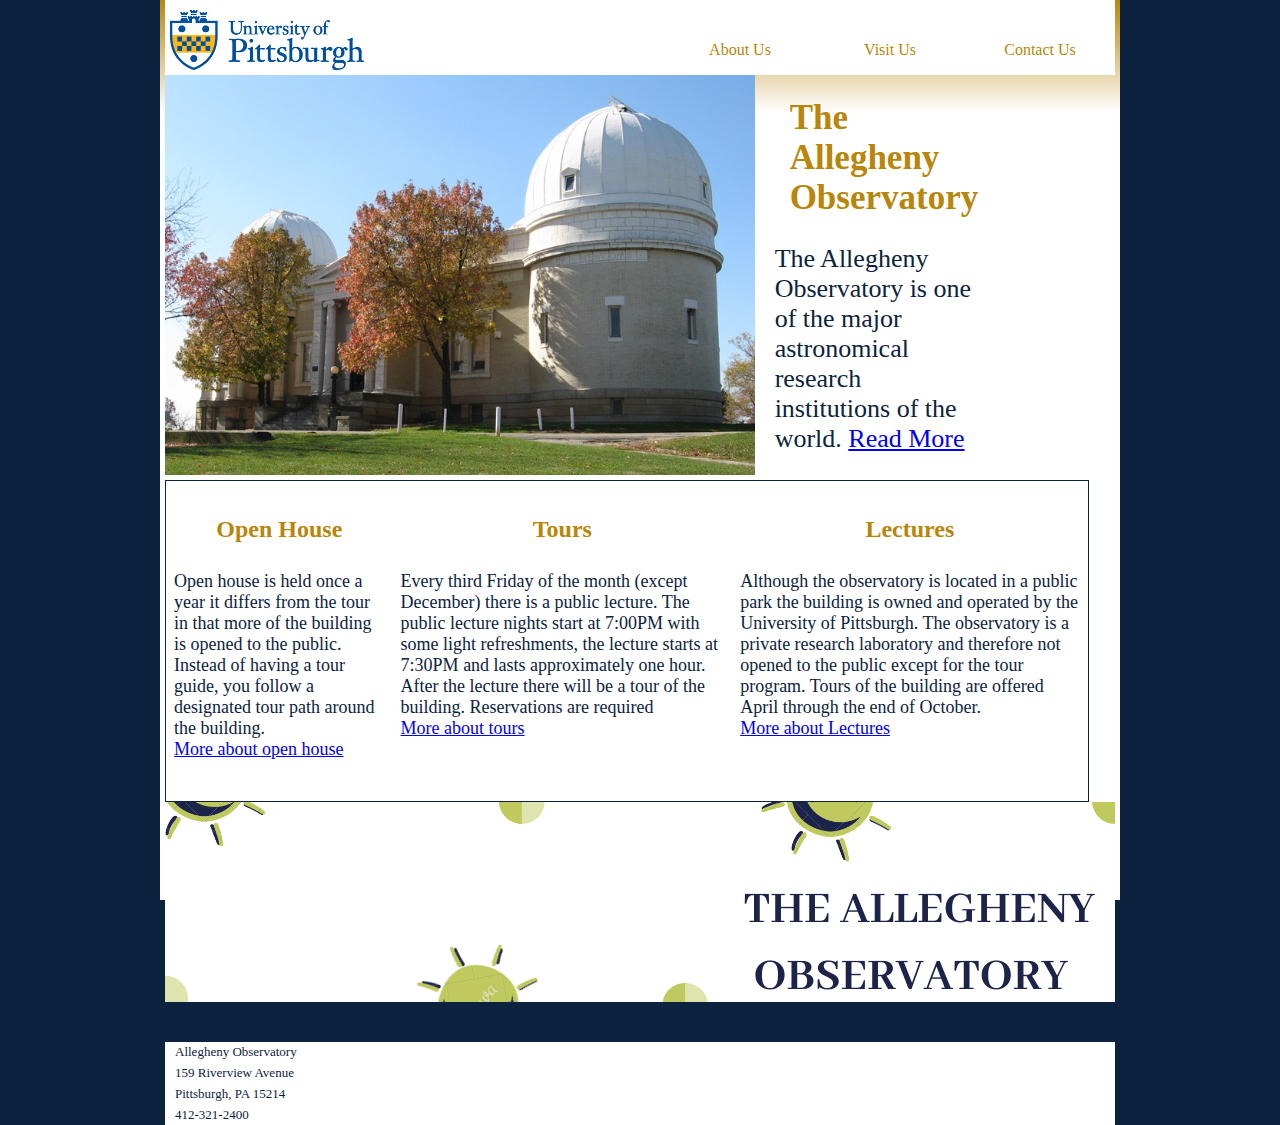
<file: Portfolio/CS0134-Final/index.html>
<html>
    <head>
    
        <link rel="stylesheet" href="style.css"/>
        <meta content="width=device-width, initial-scale=1" name="viewport" />
        <title> Home</title>
        
              <!-- My updated style sheet wouldn't upload to the server, so I had to put the style here. -->
        <style>
         @media screen and (max-width: 930px){
                   .navbar ul {
        display: flex;
        flex-direction: row;
        justify-content: center;
        float:none;
                }}
        </style>
        </head>
 
        <body>
        
         <nav class= "navbar">
        <img src="pitt.png">
          <ul>
                <!-- <li><a href="index.html">Home</a></li>  -->
                <li><a href="about.html">About Us</a></li>
                <li> <a href="visit.html">Visit Us</a>
                <ul>
                        
                    <li><a href="tours.html">Tours</a></li>
                    <li><a href="lectures.html">Lectures</a></li>
                    
                        </ul>
               

                <li class="end-of-menu">
                    <a href="contact.html">Contact Us</a>
                   
                </li>
            </ul>
    
    </nav>
   
            
            <div class="index-top">
                
                <img src="observatory.jpg" alt="Picture of Allegheny Observatory">
        
                <div class="index-info">
                    <h1> The Allegheny Observatory</h1>
    
                    <p> The Allegheny Observatory is one of the major astronomical research institutions of the world. <a href= "about.html"> Read More</a></p>
                </div>
            </div>
        
        
 
        <div class= "index-container">
            
            
            <div class="open-house">
                
                <h2>Open House</h2>
                
                <p> Open house is held once a year it differs from the tour in that more of the building is opened to the public.  Instead of having a tour guide, you follow a designated tour path around the building. <br><a href= "openhouse.html"> More about open house</a> </p>
            </div>
        
            
            <div class="tours">
                
                <h2>Tours</h2>
                
                <p> Every third Friday of the month (except December) there is a public lecture.  The public lecture nights start at 7:00PM with some light refreshments, the lecture starts at 7:30PM and lasts approximately one hour.  After the lecture there will be a tour of the building.  Reservations are required <br><a href= "tours.html"> More about tours</a></p>
            </div>
        
            
            <div class="lectures">
                
                <h2>Lectures</h2>
                
                <p> Although the observatory is located in a public park the building is owned and operated by the University of Pittsburgh.  The observatory is a private research laboratory and therefore not opened to the public except for the tour program. Tours of the building are offered April through the end of October. <br><a href= "lectures.html"> More about Lectures</a></p>
            </div>
        
        </div>
            
        <img class="bottom" src="retrospective.png" alt="Allegheny Observatory banner">
        
        
        <footer>
            <p>
            Allegheny Observatory<br>
            159 Riverview Avenue <br>
            Pittsburgh, PA 15214<br>
            412-321-2400
            </p>
        </footer>
    
    </body>


</html>
</file>
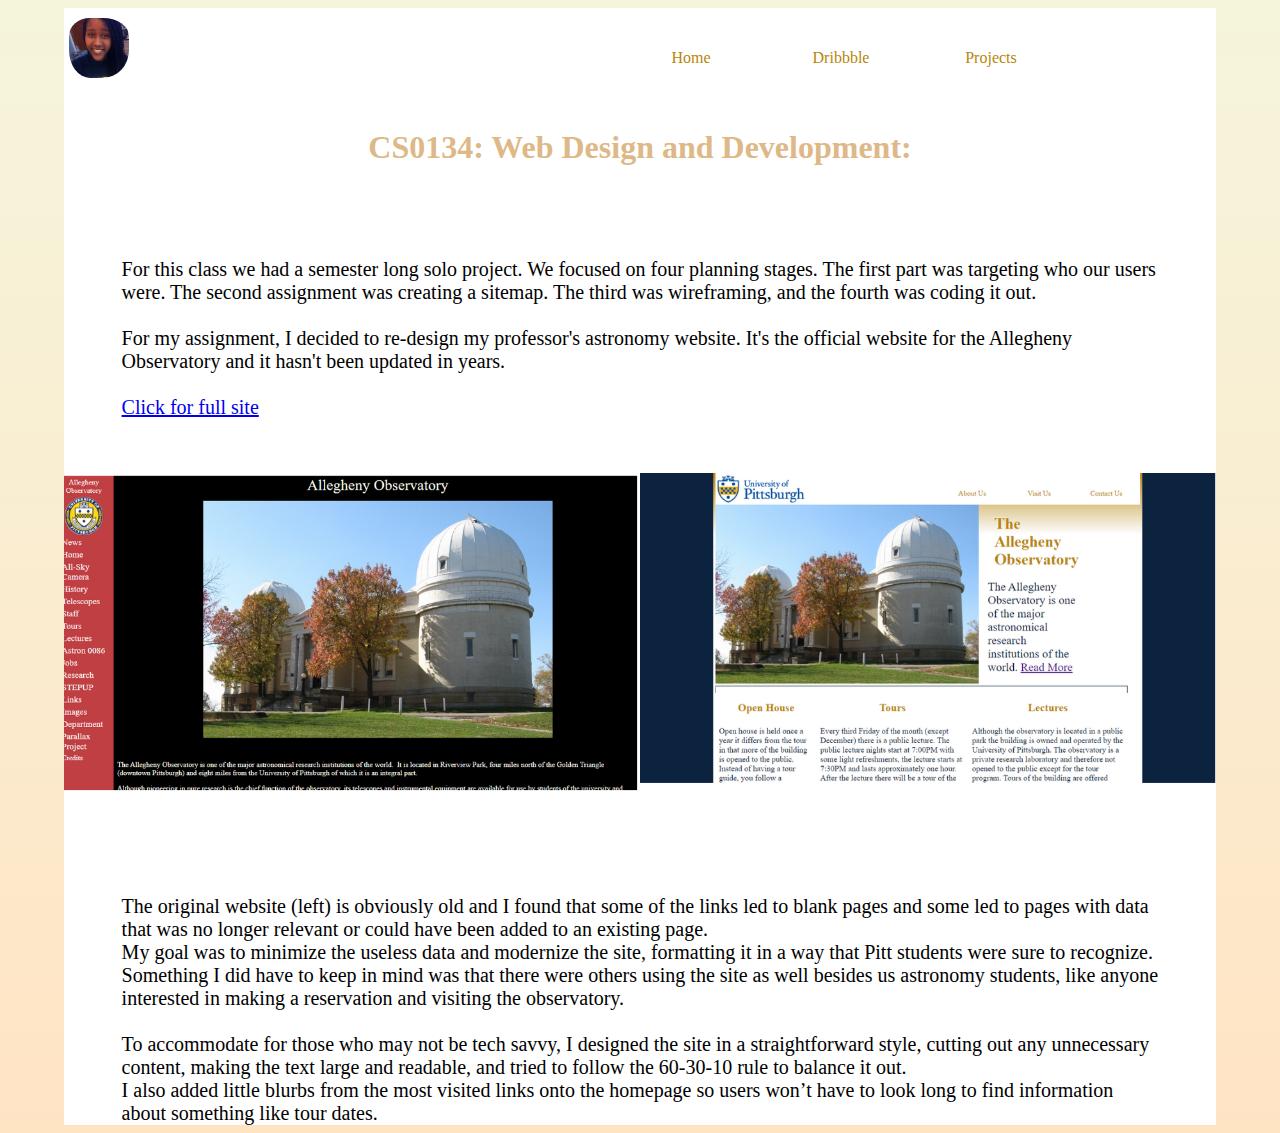
<file: Portfolio/cs0134.html>
<html>

<head>
    <meta charset="UTF-8">
    <title>Jourden's Portfolio</title>
    <meta name="viewport" content="width=device-width, initial-scale=1.0">
    <link rel="stylesheet" href="style.css"/>
    </head>

    
    <body>
    <header>
                <nav class= "navbar">
        
        <img src="me.jpg" alt="picture of me">
          <ul>
                <li><a href="home.html">Home</a></li>  
  
       
               

                <li class="end-of-menu">
                     <li><a href="https://dribbble.com/Nedruoj">Dribbble</a></li>
                    
                    <li> <a>Projects</a>
                <ul>
                       <li><a href="xen.html">Analysis of Infm Sys Project</a></li>   
                    <li><a href="cs0134.html">Web Design Final Project</a></li>
                    <li><a href="programming.html">Web Programming Final Project</a></li>
                    <li><a href="ucd.html">User Centered Design Project</a></li>
                   
                    
                        </ul>
               
                   
                </li>
            </ul>
    
    </nav>
        </header>
        
    <div>
        <div class="top">
        <h1 style="color: burlywood; padding-top: 30px; text-align: center;"> CS0134: Web Design and Development:</h1>
      
        </div>
        </div>
        
        <p style="font-size: 20px; padding-top: 20px; width:90%; margin: auto;">For this class we had a semester long solo project. We focused on four planning stages. The first part was targeting who our users were. The second assignment was creating a sitemap. The third was wireframing, and the fourth was coding it out.
           <br><br> For my assignment, I decided to re-design my professor's astronomy website. It's the official website for the Allegheny Observatory and it hasn't been updated in years.<br><br>
        <a target="_blank" href="https://jrt84.github.io/Portfolio/CS0134-Final/index.html"> Click for full site</a>
        </p>
        <br><br><br>
        <div class="csdiv" style="width: 100%;"class="comparison">
        <img alt="observatory website screenshot" style="width:50%;" src="U.png">
        <img alt="my observatory website remodel screenshot" style="width:50%;"src="Untitled%20design%20(1).png">
        </div>
        <br><br> <p style="font-size: 20px; padding-top: 20px; width:90%; margin: auto;"> <br><br>
The original website (left) is obviously old and I found that some of the links led to blank pages and some led to pages with data that was no longer relevant or could have been added to an existing page. <br>
My goal was to minimize the useless data and modernize the site, formatting it in a way that Pitt students were sure to recognize.<br>
Something I did have to keep in mind was that there were others using the site as well besides us astronomy students, like anyone interested in making a reservation and visiting the observatory. <br> <br>
To accommodate for those who may not be tech savvy, I designed the site in a straightforward style, cutting out any unnecessary content, making the text large and readable, and tried to follow the 60-30-10 rule to balance it out.<br>
I also added little blurbs from the most visited links onto the homepage so users won’t have to look long to find information about something like tour dates.
</p>
    </body>
</html>
</file>
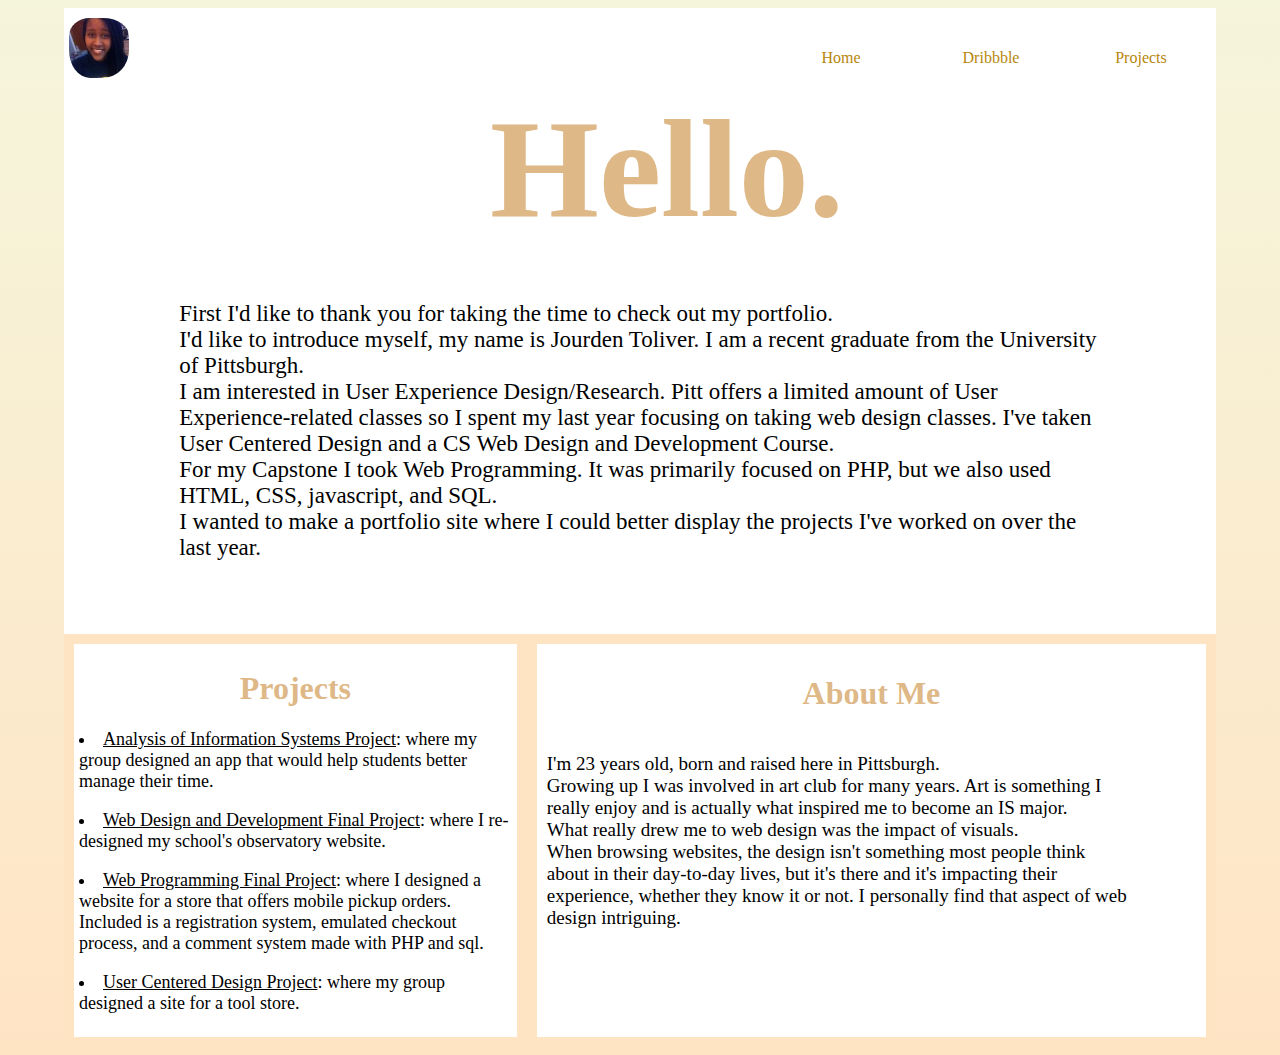
<file: Portfolio/home.html>
<html>

<head>
    <meta charset="UTF-8">
    <title>Jourden's Portfolio</title>
    <meta name="viewport" content="width=device-width, initial-scale=1.0">
    <link rel="stylesheet" href="style.css"/>
    </head>

    
    <body>
    <header>
                <nav class= "navbar">
        
        <img src="me.jpg" alt="picture of me">
          <ul>
                <li><a href="home.html">Home</a></li>  
   
            <li><a href="https://dribbble.com/Nedruoj">Dribbble</a></li>
               

                <li class="end-of-menu"> 
                    <a>Projects</a>
                <ul>
                      <li><a href="xen.html">Analysis of Infm Sys Project</a></li>   
                    <li><a href="cs0134.html">Web Design Final Project</a></li>
                    <li><a href="programming.html">Web Programming Final Project</a></li>
                    <li><a href="ucd.html">User Centered Design Project</a></li>
                  
                        </ul>
               
                   
                </li>
            </ul>
    
    </nav>
        </header>
        
    <div>
        <div class="top">
        <h2 class="hello"> Hello.</h2>
               <p> First I'd like to thank you for taking the time to check out my portfolio.<br>
                I'd like to introduce myself, my name is Jourden Toliver. I am a recent graduate from the University of Pittsburgh.<br>
                I am interested in User Experience Design/Research.  Pitt offers a limited amount of User Experience-related classes so I spent my last year focusing on taking web design classes. I've taken User Centered Design and a CS Web Design and Development Course.<br>
                For my Capstone I took Web Programming. It was primarily focused on PHP, but we also used HTML, CSS, javascript, and SQL. <br>
                I wanted to make a portfolio site where I could better display the projects I've worked on over the last year. </p>
        </div>
     
        
    </div>
    <div class="bottom">
        <div class="bottom-projects" >
            <h1> Projects</h1>
                            <li><a href="xen.html">Analysis of Information Systems Project</a>: where my group designed an app that would help students better manage their time.</li><br>
                    <li><a href="cs0134.html">Web Design and Development Final Project</a>: where I re-designed my school's observatory website.</li><br>
                    <li><a href="programming.html">Web Programming Final Project</a>: where I designed a website for a store that offers mobile pickup orders. <br>Included is a registration system, emulated checkout process, and a comment system made with PHP and sql. </li><br>
                    <li><a href="ucd.html">User Centered Design Project</a>: where my group designed a site for a tool store.</li><br>
        </div>
        <div class="bottom-aboutme">
        
            <h1> About Me</h1>
            <p>I'm 23 years old, born and raised here in Pittsburgh.<br>
            Growing up I was involved in art club for many years. Art is something I really enjoy and is actually what inspired me to become an IS major.<br>
             What really drew me to web design was the impact of visuals. <br> When browsing websites, the design isn't something most people think about in their day-to-day lives, but it's there and it's impacting their experience, whether they know it or not. I personally find that aspect of web design intriguing.</p>
        
        </div>
        
        
        
        </div>
     
    
    
    </body>


</html>
</file>
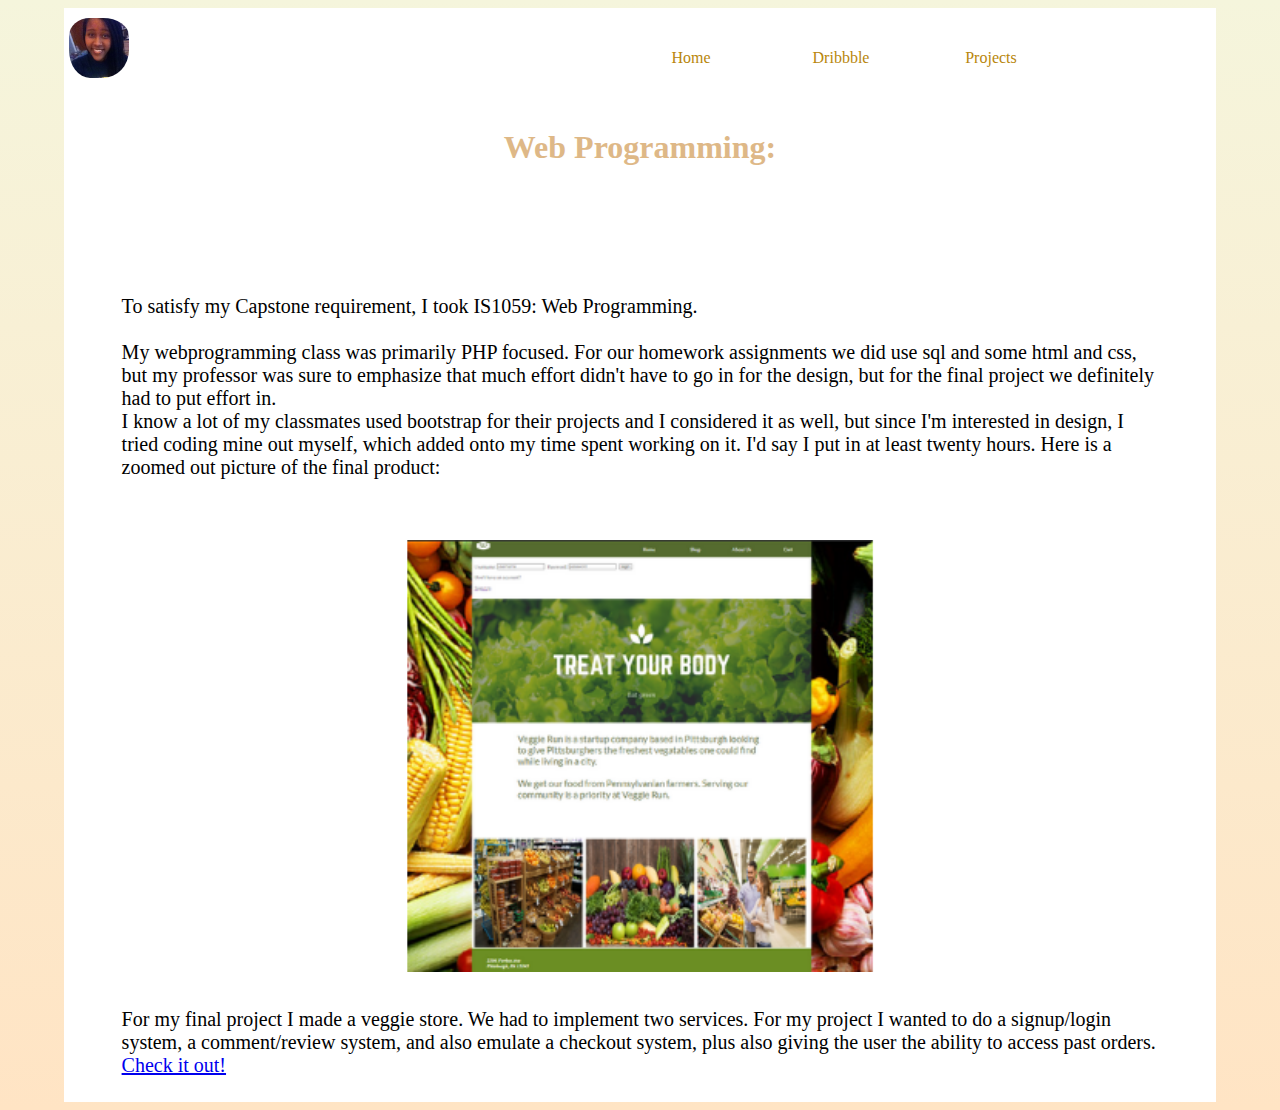
<file: Portfolio/programming.html>
<html>

<head>
    <meta charset="UTF-8">
    <title>Jourden's Portfolio</title>
    <meta name="viewport" content="width=device-width, initial-scale=1.0">
    <link rel="stylesheet" href="style.css"/>
    </head>

    
    <body>
    <header>
                <nav class= "navbar">
        
        <img src="me.jpg" alt="picture of me">
          <ul>
                <li><a href="home.html">Home</a></li>  
        
       
               

                <li class="end-of-menu">
                     <li><a href="https://dribbble.com/Nedruoj">Dribbble</a></li>
                    
                    <li> <a >Projects</a>
                <ul>
                      <li><a href="xen.html">Analysis of Infm Sys Project</a></li>   
                    <li><a href="cs0134.html">Web Design Final Project</a></li>
                    <li><a href="programming.html">Web Programming Final Project</a></li>
                    <li><a href="ucd.html">User Centered Design Project</a></li>
                  
                    
                        </ul>
               
                   
                </li>
            </ul>
    
    </nav>
        </header>
        
    <div>
        <div class="top">
        <h1 style="color: burlywood; padding-top: 30px; text-align: center;"> Web Programming:</h1>
          <h2 style="color: white;text-align: center;"> Final Project</h2>
        </div>
        </div>
        <p style="padding-top: 10px; font-size: 20px; width:90%; margin: auto; padding-bottom: 25px;"> To satisfy my Capstone requirement, I took IS1059: Web Programming. <br><br>
            My webprogramming class was primarily PHP focused. For our homework assignments we did use sql and some html and css, but my professor was sure to emphasize that much effort didn't have to go in for the design, but for the final project we definitely had to put effort in. <br> I know a lot of my classmates used bootstrap for their projects and I considered it as well, but since I'm interested in design, I tried coding mine out myself, which added onto my time spent working on it. I'd say I put in at least twenty hours. Here is a zoomed out picture of the final product:</p><br><br>
        <img alt="programming final" style= "display: block; width:45%; margin: auto" src="final.png"><br><br>
        <p style="font-size: 20px; width:90%; margin: auto; padding-bottom: 25px;">
        For my final project I made a veggie store. We had to implement two services. For my project I wanted to do a signup/login system, a comment/review system, and also emulate a checkout system, plus also giving the user the ability to access past orders. <br> 
        <a target="_blank" href="http://studentprojects.sis.pitt.edu/sping2020/jrt84/Final/index.php">Check it out!</a></p>
    </body>
</html>
</file>
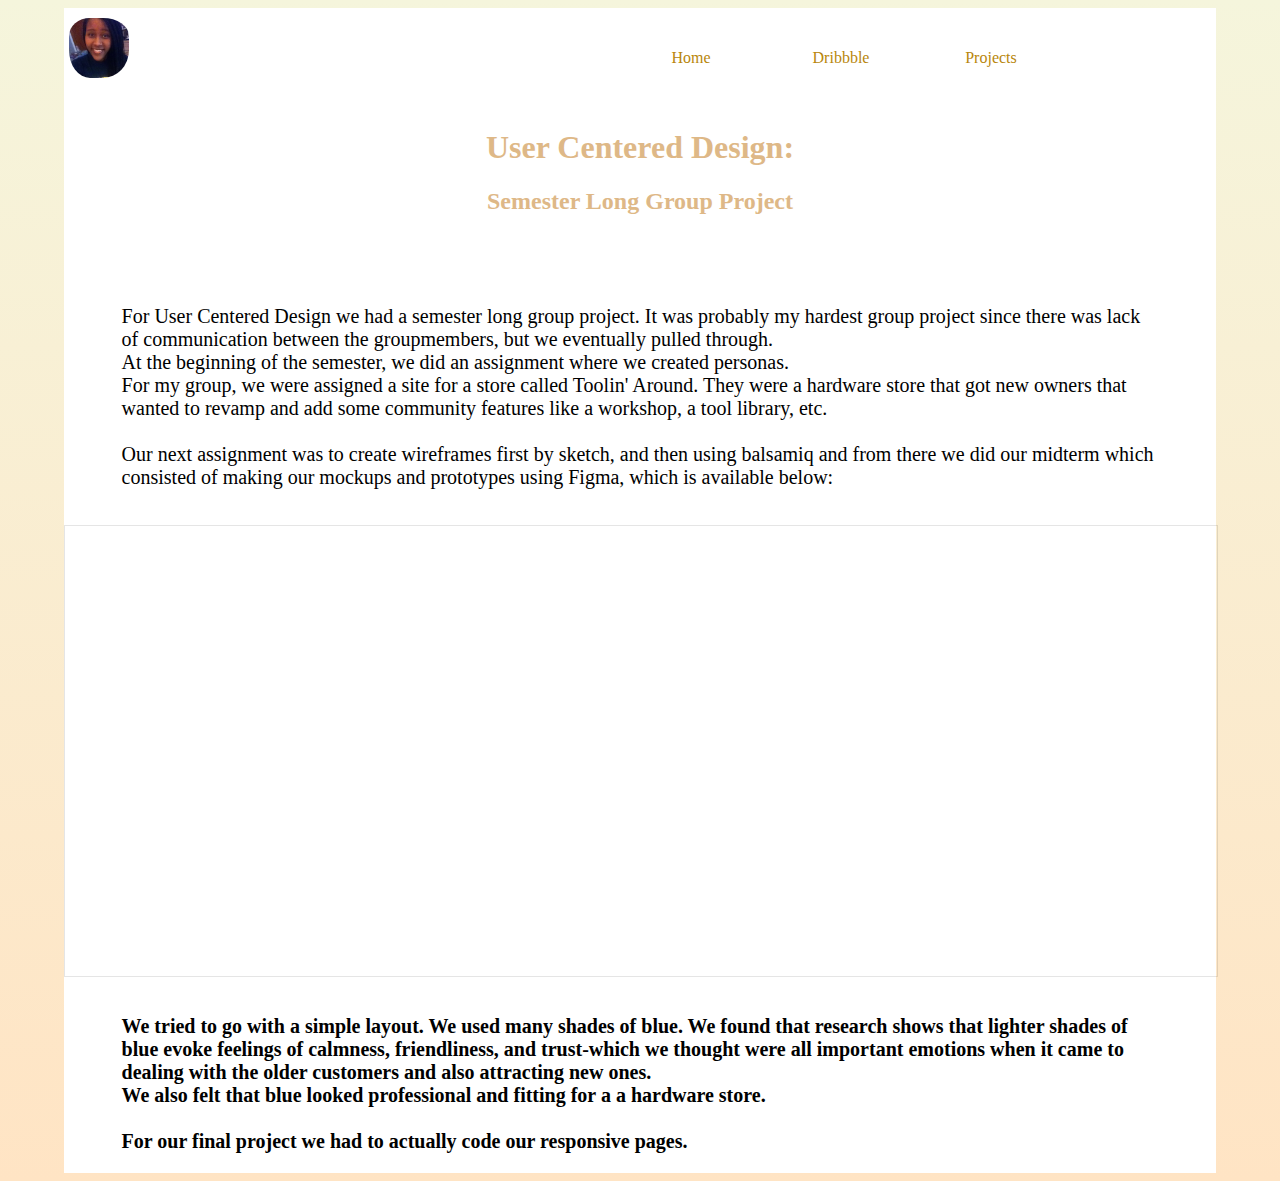
<file: Portfolio/ucd.html>
<html>

<head>
    <meta charset="UTF-8">
    <title>Jourden's Portfolio</title>
    <meta name="viewport" content="width=device-width, initial-scale=1.0">
    <link rel="stylesheet" href="style.css"/>
    </head>

    
    <body>
    <header>
                <nav class= "navbar">
        
        <img src="me.jpg" alt="picture of me">
          <ul>
                <li><a href="home.html">Home</a></li>  
       
       
               

                <li class="end-of-menu">
                     <li><a href="https://dribbble.com/Nedruoj">Dribbble</a></li>
                    
                    <li> <a>Projects</a>
                <ul>
                      <li><a href="xen.html">Analysis of Infm Sys Project</a></li>  
                    <li><a href="cs0134.html">Web Design Final Project</a></li>
                    <li><a href="programming.html">Web Programming Final Project</a></li>
                    <li><a href="ucd.html">User Centered Design Project</a></li>
                    
                        </ul>
               
                   
                </li>
            </ul>
    
    </nav>
        </header>
        
    <div>
        <div class="top">
        <h1 style="color: burlywood; padding-top: 30px; text-align: center;"> User Centered Design:</h1>
          <h2 style="color: burlywood; text-align: center;"> Semester Long Group Project</h2>
        </div>
        </div>
        
        
        <p style="font-size: 20px; padding-top: 20px; width:90%; margin: auto;"> For User Centered Design we had a semester long group project. It was probably my hardest group project since there was lack of communication between the groupmembers, but we eventually pulled through.<br>
        At the beginning of the semester, we did an assignment where we created personas. <br>For my group, we were assigned a site for a store called Toolin' Around. They were a hardware store that got new owners that wanted to revamp and add some community features like a workshop, a tool library, etc. <br><br>
        Our next assignment was to create wireframes first by sketch, and then using balsamiq and from there we did our midterm which consisted of making our mockups and prototypes using Figma, which is available below: </p><br><br>
        <b>
        <iframe style="border: 1px solid rgba(0, 0, 0, 0.1);" width="100%" height="450" src="https://www.figma.com/embed?embed_host=share&url=https%3A%2F%2Fwww.figma.com%2Ffile%2FmWSIrwilfWwFcc8ca2AbI8%2FToolin-AroundMidterm-Copy%3Fnode-id%3D0%253A1&chrome=DOCUMENTATION" allowfullscreen></iframe>
        <br><br>
        <p style="padding-bottom: 20px; font-size: 20px; padding-top: 20px; width:90%; margin: auto;"> We tried to go with a simple layout. We used many shades of blue. We found that research shows that lighter shades of blue evoke feelings of calmness, friendliness, and trust-which we thought were all important emotions when it came to dealing with the older customers and also attracting new ones. <br> We also felt that blue looked professional and fitting for a a hardware store. <br><br> For our final project we had to actually code our responsive pages. </p>
        
    </body>
</html>
</file>
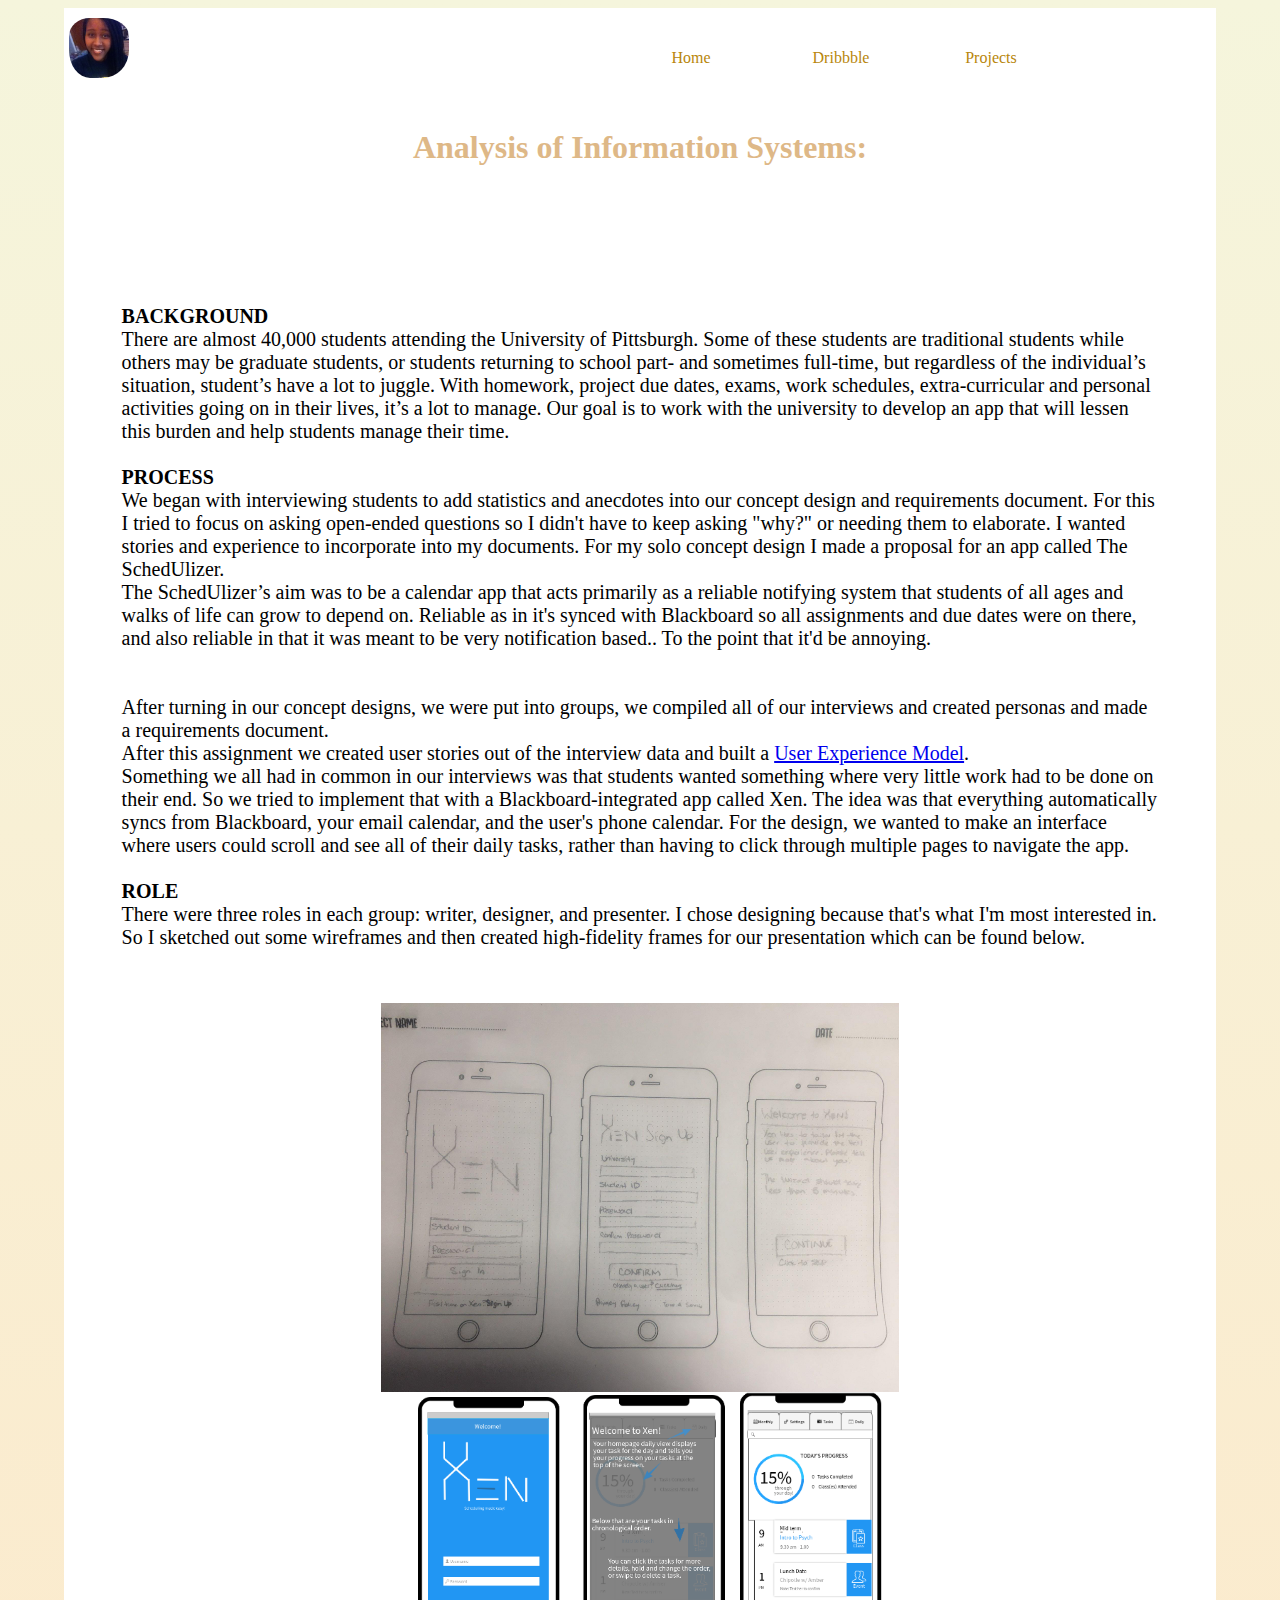
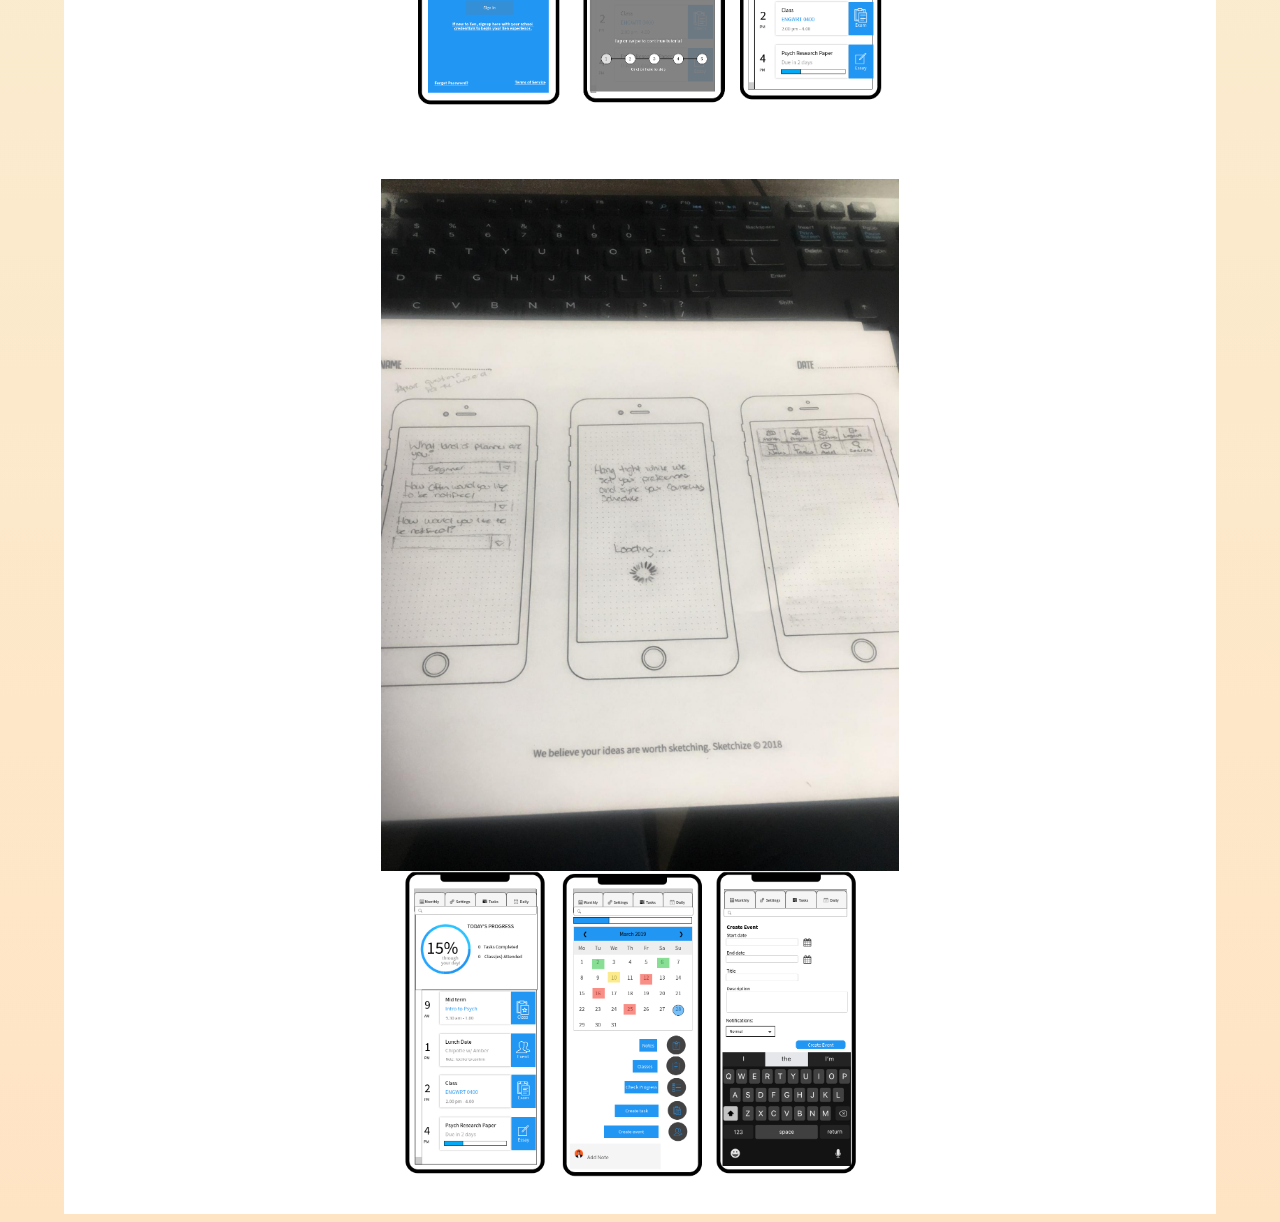
<file: Portfolio/xen.html>
<html>

<head>
    <meta charset="UTF-8">
    <title>Jourden's Portfolio</title>
    <meta name="viewport" content="width=device-width, initial-scale=1.0">
    <link rel="stylesheet" href="style.css"/>
    </head>

    
    <body>
    <header>
                <nav class= "navbar">
        
        <img src="me.jpg" alt="picture of me">
          <ul>
                <li><a href="home.html">Home</a></li>  

       
               

                <li class="end-of-menu">
                    <li><a href="https://dribbble.com/Nedruoj">Dribbble</a></li>
                    
                    <li> <a>Projects</a>
                <ul>
                       <li><a href="xen.html">Analysis of Infm Sys Project</a></li>   
                    <li><a href="cs0134.html">Web Design Final Project</a></li>
                    <li><a href="programming.html">Web Programming Final Project</a></li>
                    <li><a href="ucd.html">User Centered Design Project</a></li>
 
                    
                        </ul>
               
                   
                </li>
            </ul>
    
    </nav>
        </header>
        
    <div>
        <div class="top">
        <h1 style="color: burlywood; padding-top: 30px; text-align: center;"> Analysis of Information Systems:</h1>
          <h2 style="color: white; text-align: center;"> Semester Long (Group) Design Project</h2>
        </div>
        </div>
        
        <p style="font-size: 20px; padding-top: 20px; width:90%; margin: auto;"> <b>BACKGROUND</b> <br>
There are almost 40,000 students attending the University of Pittsburgh. Some of these students are traditional students while others may be graduate students, or students returning to school part- and sometimes full-time, but regardless of the individual’s situation, student’s have a lot to juggle. With homework, project due dates, exams, work schedules, extra-curricular and personal activities going on in their lives, it’s a lot to manage.
Our goal is to work with the university to develop an app that will lessen this burden and help students manage their time.
<br><br>

<b>PROCESS </b> <br>
We began with interviewing students to add statistics and anecdotes into our concept design and requirements document. For this I tried to focus on asking open-ended questions so I didn't have to keep asking "why?" or needing them to elaborate. I wanted stories and experience to incorporate into my documents.
For my solo concept design I made a proposal for an app called The SchedUlizer. <br>
The SchedUlizer’s aim was to be a calendar app that acts primarily as a reliable notifying system that students of all ages and walks of life can grow to depend on.
Reliable as in it's synced with Blackboard so all assignments and due dates were on there, and also reliable in that it was meant to be very notification based.. To the point that it'd be annoying.<br><br>
<br>
After turning in our concept designs, we were put into groups, we compiled all of our interviews and created personas and made a requirements document. <br>
After this assignment we created user stories out of the interview data and built a <a href="https://jrt84.github.io/Portfolio/Untitled%20document%20(1).pdf"> User Experience Model</a>. <br>
Something we all had in common in our interviews was that students wanted something where very little work had to be done on their end. So we tried to implement that with a Blackboard-integrated app called Xen. The idea was that everything automatically syncs from Blackboard, your email calendar, and the user's phone calendar. For the design, we wanted to make an interface where users could scroll and see all of their daily tasks, rather than having to click through multiple pages to navigate the app.

<br><br>

<b> ROLE </b> <br>
There were three roles in each group: writer, designer, and presenter. I chose designing because that's what I'm most interested in. So I sketched out some wireframes and then created high-fidelity frames for our presentation which can be found below.
</p> <br> <br> <br>
        <img alt="wireframe sketch" style="display:block; width:45%; margin:auto" src="IMG952931.jpg">
        <img alt="high fidelity wireframe" style="display:block; width:45%;margin:auto" src="Page_1_Copy.png"><br><br>
        <img alt="wireframe sketch" style="display:block; width:45%;margin:auto" src="IMG952932.jpg">
        <img alt="high fidelity wireframe" style="display:block; width:45%;margin:auto" src="Page_1.png">
        
    </body>
</html>
</file>
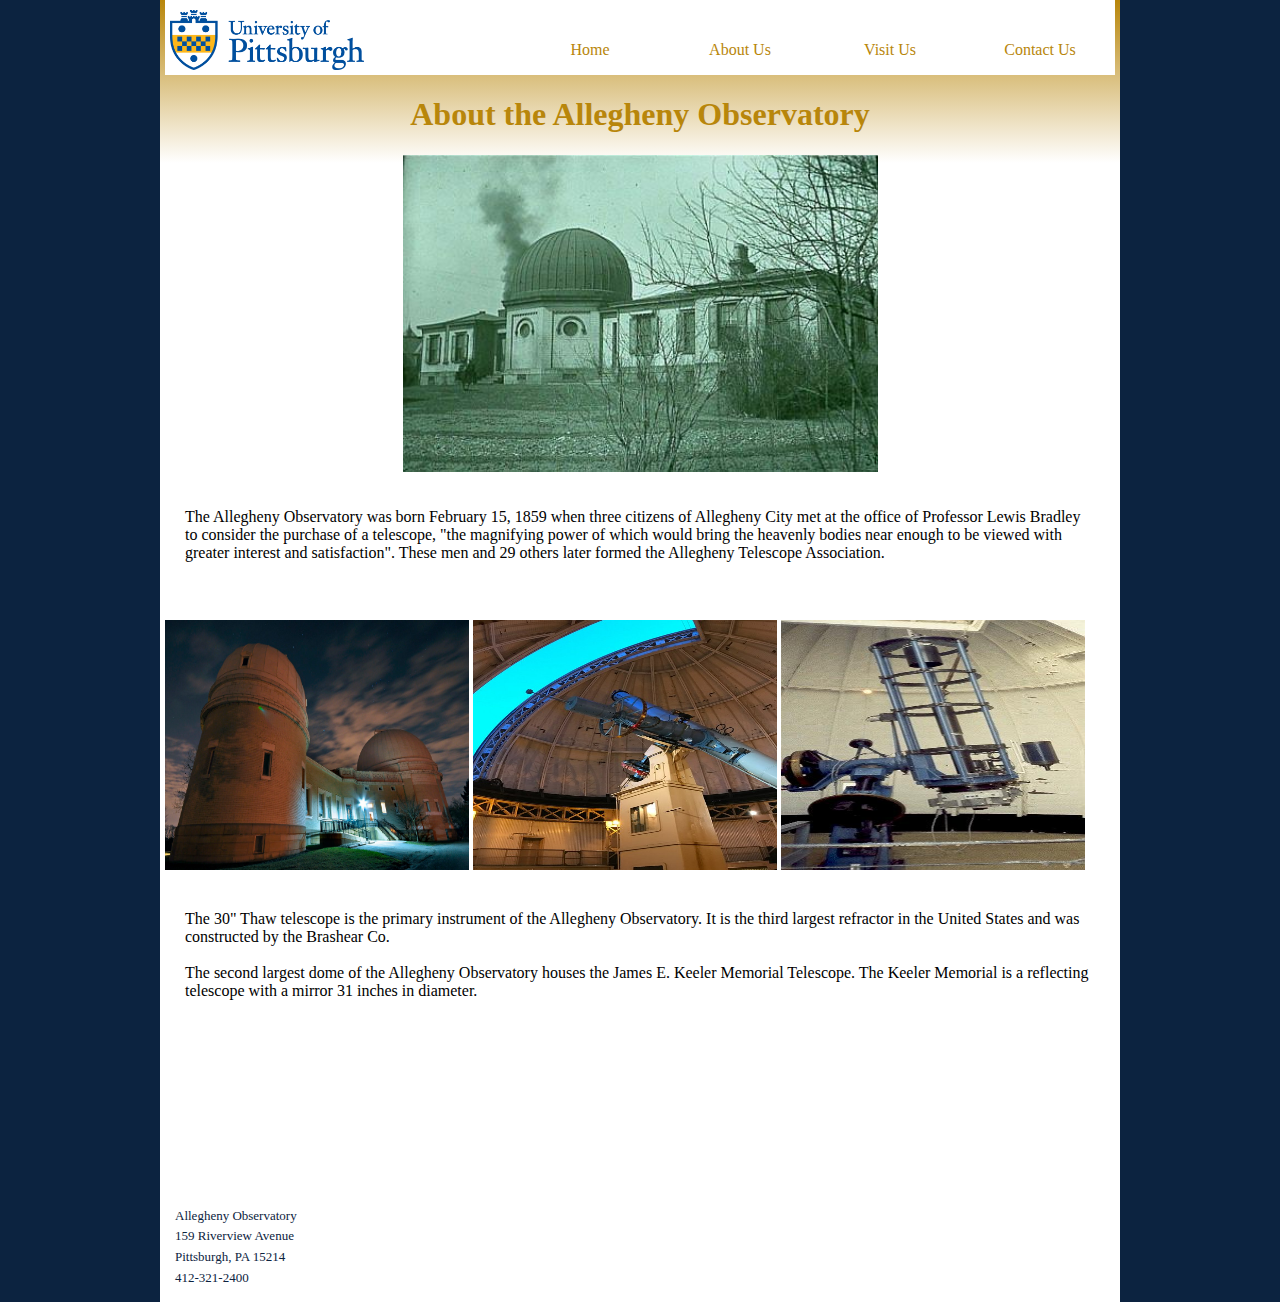
<file: Portfolio/CS0134-Final/about.html>
<!DOCTYPE html>
<head>

    <link rel="stylesheet" href="style.css"/>
    <meta content="width=device-width, initial-scale=1" name="viewport" />
    <title> About</title>
                  <!-- My updated style sheet wouldn't upload to the server, so I had to put the style here. -->
        <style>
         @media screen and (max-width: 930px){
                   .navbar ul {
        display: flex;
        flex-direction: row;
        justify-content: center;
        float:none;
                }}
        </style>
  </head>
    
    
    <body>
        
        <nav class= "navbar">
            
            <img src="pitt.png" alt="pitt-logo">
          <ul>
                <li><a href="index.html">Home</a></li>  
                <li><a href="about.html">About Us</a></li>
                <li> <a href="visit.html">Visit Us</a>
                <ul>
                        
                    <li><a href="tours.html">Tours</a></li>
                    <li><a href="lectures.html">Lectures</a></li>
                    
                        </ul>
               

                <li class="end-of-menu">
                    <a href="contact.html">Contact Us</a>
                   
                </li>
            </ul>
    
    </nav>
   
        
            <h1 class= "about-header"> About the Allegheny Observatory</h1>
        
                <img class= "about-image" alt= "Old image of the Allegheny Observatory" src="ao-old.jpg">
        
                    <p class= "about-text"> The Allegheny Observatory was born February 15, 1859 when three citizens of Allegheny City met at the office of Professor Lewis Bradley to consider the purchase of a telescope, "the magnifying power of which would bring the heavenly bodies near enough to be viewed with greater interest and satisfaction". These men and 29 others later formed the Allegheny Telescope Association.</p><br>
        
         
                <div class="about-container">
        
                    <img class= "about-three" alt= "New image of the Allegheny Observatory" src="ao-new.jpg">
                    <img class= "about-three" alt= "Image of thaw telescope" src="ao-tele.jpg">
                    <img class= "about-three" alt="Image of Keeler telescope" src="ao-tele2.jpg">
                </div>
        
                    <p class= "about-text">The 30" Thaw telescope is the primary instrument of the Allegheny Observatory. It is the third largest refractor in the United States and was constructed by the Brashear Co. <br><br>The second largest dome of the Allegheny Observatory houses the James E. Keeler Memorial Telescope. The Keeler Memorial is a reflecting telescope with a mirror 31 inches in diameter.</p>
          <br>
        <br>
        <br>
        <br>
        <br>
        <br>
        <br>
        
           <footer>
               <p>
                Allegheny Observatory<br>
                159 Riverview Avenue <br>
                Pittsburgh, PA 15214<br>
                412-321-2400
                </p>
            </footer>
        
    </body>
    
    
    
</html>
</file>
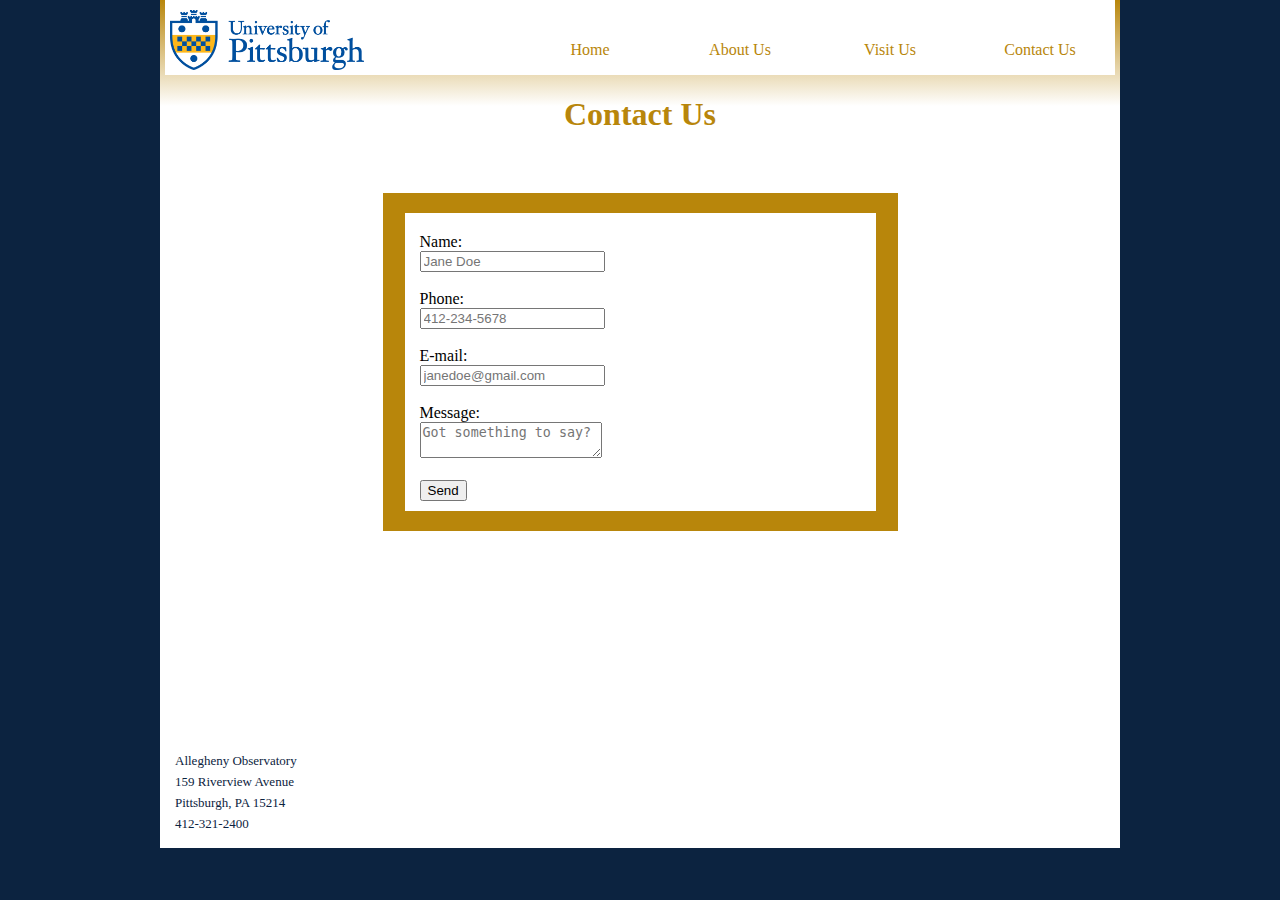
<file: Portfolio/CS0134-Final/contact.html>
<!DOCTYPE html>
    <head>
    
    <link rel="stylesheet" href="style.css"/>
    <meta content="width=device-width, initial-scale=1" name="viewport" />
    <title> Contact Us</title>
        
        <!-- My updated style sheet wouldn't upload to the server, so I had to put the style here. -->
        <style>
        h1.contact-header{
    text-align: center; 
    color: darkgoldenrod;
}
.contact-info{
    display:flex;
    padding-top: 30px;
    margin-top: 60px;
  width:50%; 
  margin-left:auto; 
    margin-right: auto;
  padding: 20px;
background-color: darkgoldenrod;
}

form{
    padding-top: 20px;
    padding-bottom: 10px;
    padding-left: 15px;
    width: 96%;
    margin: auto;
    background-color: white;
} 
            @media screen and (max-width: 930px){
                   .navbar ul {
        display: flex;
        flex-direction: row;
        justify-content: center;
        float:none;
                }}
        </style>
        
        </head>
    
    
    <body>
        
        <nav class= "navbar">
        
        <img src="pitt.png" alt="pitt-logo">
          <ul>
                <li><a href="index.html">Home</a></li>  
                <li><a href="about.html">About Us</a></li>
                <li> <a href="visit.html">Visit Us</a>
                <ul>
                        
                    <li><a href="tours.html">Tours</a></li>
                    <li><a href="lectures.html">Lectures</a></li>
                    
                        </ul>
               

                <li class="end-of-menu">
                    <a href="contact.html">Contact Us</a>
                   
                </li>
            </ul>
    
    </nav>
    
        
        <h1 class= "contact-header"> Contact Us</h1>
        <div class="contact-info">
            <form action="mailto:aobsrvty@pitt.edu" method="post" enctype="text/plain">
                
                <label> Name: </label> <br> 
                <input type="text" placeholder="Jane Doe" maxlength="40"> <br><br>
                
                <label> Phone: </label> <br> 
                <input type="numbers" placeholder="412-234-5678" maxlength="12"> <br><br>
    
                <label> E-mail: </label> <br> 
                <input type="email" placeholder="janedoe@gmail.com" maxlength="40"> <br><br>
                    
                <label> Message: </label><br>
                <textarea placeholder="Got something to say?" ></textarea><br><br>
                
                <input type="submit" value= "Send" alt="submit form">
    
            </form>
        </div>
        
        <br>
        <br>
        <br>
        <br>
        <br>
        <br>
        <br>
        <br>
        <br>
        <br>
        
        <footer>
            <p>
            Allegheny Observatory<br>
            159 Riverview Avenue <br>
            Pittsburgh, PA 15214<br>
            412-321-2400
            </p>
        </footer>
        
        
    </body>
    
    
</html>
</file>
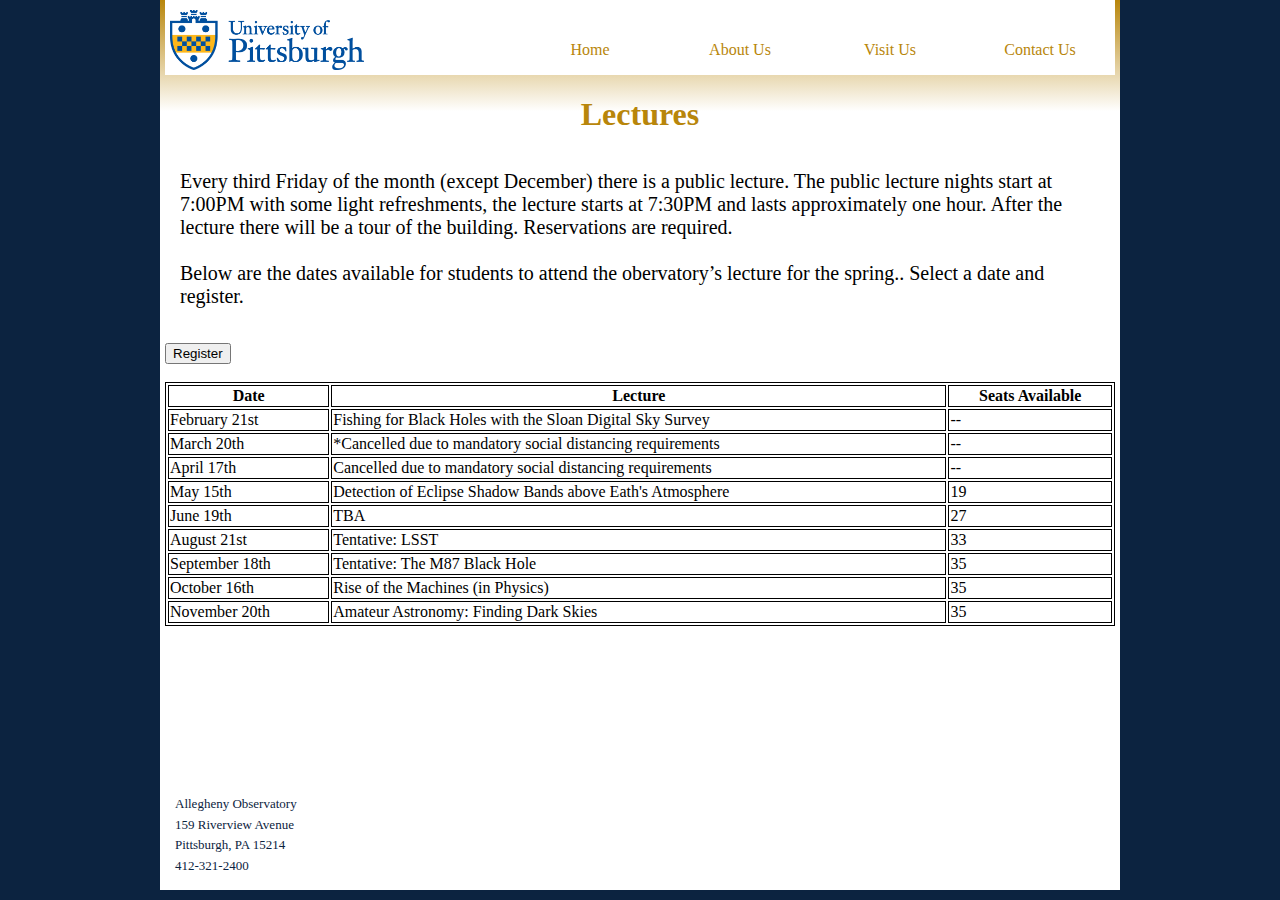
<file: Portfolio/CS0134-Final/lectures.html>
<!DOCTYPE html>

<head>
    <link rel="stylesheet" href="style.css"/>
    <meta content="width=device-width, initial-scale=1" name="viewport" />
    <title> Lectures</title>
                  <!-- My updated style sheet wouldn't upload to the server, so I had to put the style here. -->
        <style>
         @media screen and (max-width: 930px){
                   .navbar ul {
        display: flex;
        flex-direction: row;
        justify-content: center;
        float:none;
                }}
        </style>
    </head>
    
    
    <body>
        <nav class= "navbar">
        <img src="pitt.png" alt="pitt-logo">
          <ul>
                <li><a href="index.html">Home</a></li>  
                <li><a href="about.html">About Us</a></li>
                <li> <a href="visit.html">Visit Us</a>
                <ul>
                        
                    <li><a href="tours.html">Tours</a></li>
                    <li><a href="lectures.html">Lectures</a></li>
                    
                        </ul>
               

                <li class="end-of-menu">
                    <a href="contact.html">Contact Us</a>
                   
                </li>
            </ul>
    
    </nav>
        
            <h1 class="lectures-info"> Lectures</h1>
        
            <p class="lectures-info">
            Every third Friday of the month (except December) there is a public lecture.  The public lecture nights start at 7:00PM with some light refreshments, the lecture starts at 7:30PM and lasts approximately one hour.  After the lecture there will be a tour of the building.  Reservations are required.<br><br>
            Below are the dates available for students to attend the obervatory’s lecture for the spring..  Select a date and register.</p>
        
            <p id="lecture-info"></p>
        
            <button onclick="myFunction()">Register</button>
        
            <br><br>
        
            <script>
                function myFunction() {
                    document.getElementById("lecture-info").innerHTML = "Students enrolled in the spring semester no longer have to attend lectures/tours due to COVID-19. Tours and lectures are cancelled until further notice."
                    }
            </script>
        
            <table alt="2020 Lecture schedule">
  <tr>
    <th>Date</th>
    <th>Lecture</th>
    <th>Seats Available</th>
  </tr>
  <tr>
    <td>February 21st</td>
    <td>Fishing for Black Holes with the Sloan Digital Sky Survey</td>
    <td>--</td>
  </tr>
  <tr>
    <td>March 20th</td>
    <td>*Cancelled due to mandatory social distancing requirements</td>
    <td>--</td>
  </tr>
    <tr>
    <td>April 17th</td>
    <td>Cancelled due to mandatory social distancing requirements</td>
    <td>--</td>
  </tr>
    <tr>
    <td>May 15th</td>
    <td>Detection of Eclipse Shadow Bands above Eath's Atmosphere</td>
    <td>19</td>
  </tr>
    <tr>
    <td>June 19th</td>
    <td>TBA</td>
    <td>27</td>
  </tr>
        <tr>
    <td>August 21st</td>
    <td>Tentative: LSST</td>
    <td>33</td>
  </tr>
    <tr>
    <td>September 18th</td>
    <td>Tentative: The M87 Black Hole</td>
    <td>35</td>
  </tr>
    <tr>
    <td>October 16th</td>
    <td>Rise of the Machines (in Physics) </td>
    <td>35</td>
  </tr>
    <tr>
    <td>November 20th</td>
    <td>Amateur Astronomy: Finding Dark Skies</td>
    <td>35</td>
  </tr>
</table>
        
        
          <br>
        <br>
        <br>
        <br>
        <br>
        <br>
       
             <footer>
                <p>
                Allegheny Observatory<br>
                159 Riverview Avenue <br>
                Pittsburgh, PA 15214<br>
                412-321-2400
                </p>
            </footer>  
        
    </body>
    
    
</html>
</file>
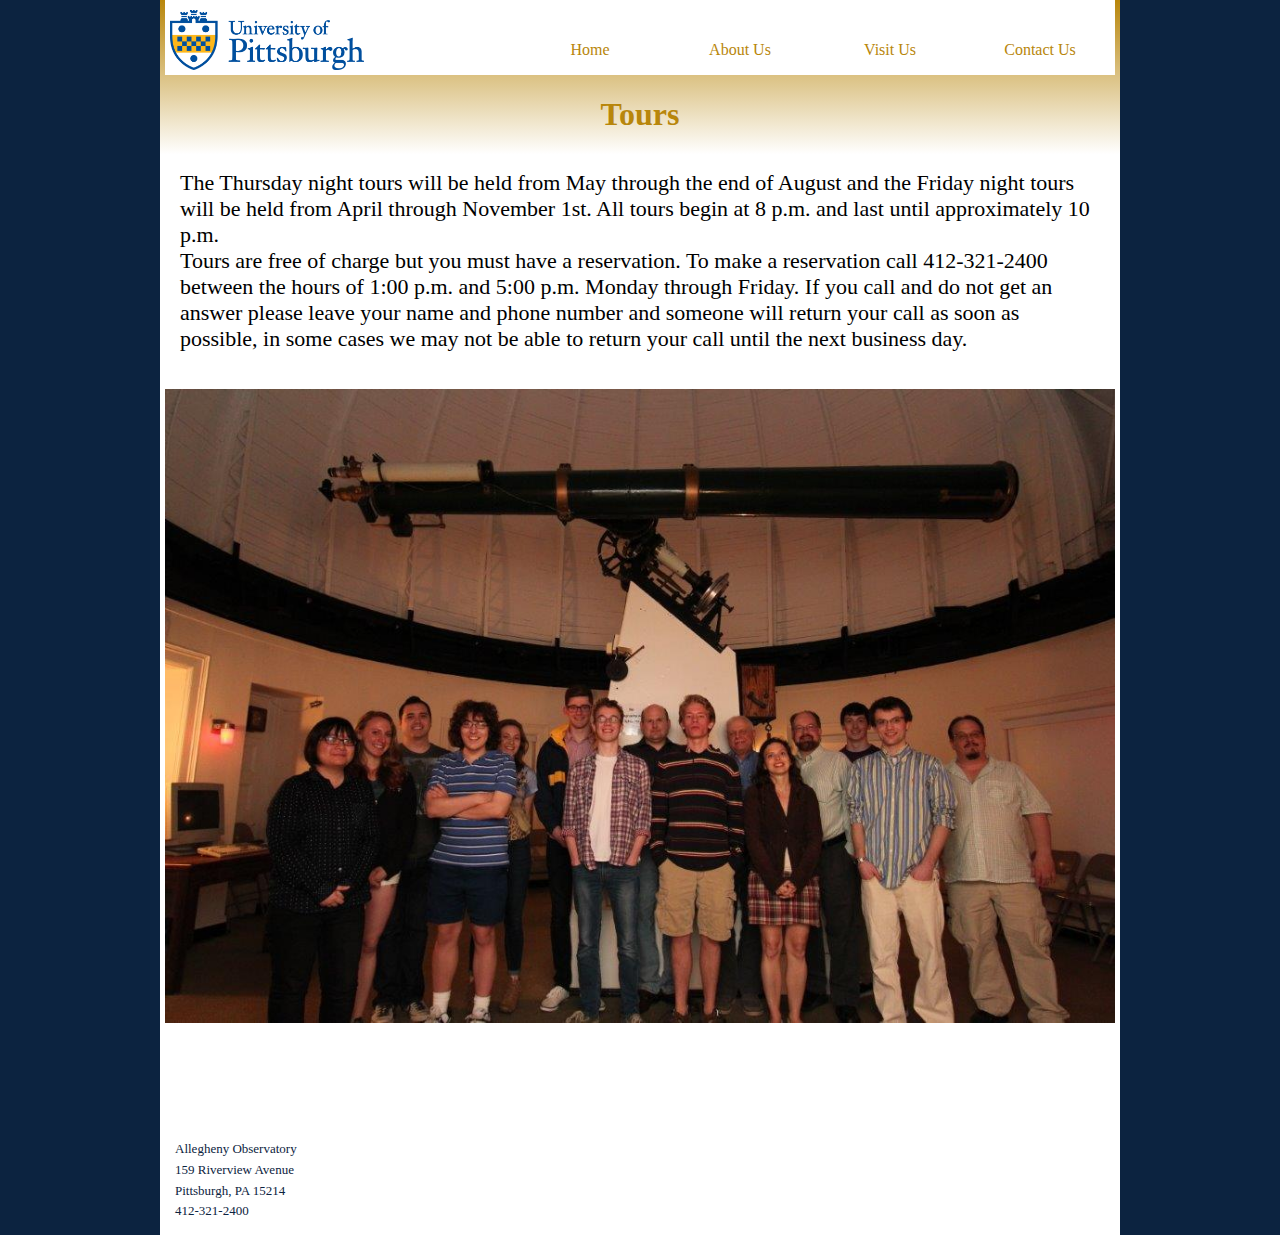
<file: Portfolio/CS0134-Final/tours.html>
<!DOCTYPE html>

<head>
    <link rel="stylesheet" href="style.css"/>
    <meta content="width=device-width, initial-scale=1" name="viewport" />
    <title> Tours</title>
                  <!-- My updated style sheet wouldn't upload to the server, so I had to put the style here. -->
        <style>
         @media screen and (max-width: 930px){
                   .navbar ul {
        display: flex;
        flex-direction: row;
        justify-content: center;
        float:none;
                }}
        </style>
    </head>
    
    <body>
        <nav class= "navbar">
        <img src="pitt.png" alt="pitt-logo">
          <ul>
                <li><a href="index.html">Home</a></li>  
                <li><a href="about.html">About Us</a></li>
                <li> <a href="visit.html">Visit Us</a>
                <ul>
                        
                    <li><a href="tours.html">Tours</a></li>
                    <li><a href="lectures.html">Lectures</a></li>
                    
                        </ul>
               

                <li class="end-of-menu">
                    <a href="contact.html">Contact Us</a>
                   
                </li>
            </ul>
    
    </nav>
        
            <h1 class="tours-info"> Tours</h1>
        
            <p class="tours-info">
            The Thursday night tours will be held from May through the end of August and the Friday night tours will be held from April through November 1st.  All tours begin at 8 p.m. and last until approximately 10 p.m.<br>

            Tours are free of charge but you must have a reservation.  To make a reservation call 412-321-2400 between the hours of 1:00 p.m. and 5:00 p.m. Monday through Friday.   If you call and do not get an answer please leave your name and phone number and someone will return your call as soon as possible, in some cases we may not be able to return your call until the next business day.
            </p>
        
            <img class="tours-info" alt= "Students after a tour of Allegheny Obervatory" src="students.jpg">
        
          <br>
        <br>
        <br>
        <br>
        <br>
       
           <footer>
                <p>
                Allegheny Observatory<br>
                159 Riverview Avenue <br>
                Pittsburgh, PA 15214<br>
                412-321-2400
                </p>
            </footer>
        
        
    </body>
    
</html>
</file>
<file: Portfolio/CS0134-Final/style.css>
html{
    background-color: #0C2340;
    display: flex;
    
}
body{
    width: 950px;
    background-image:linear-gradient(darkgoldenrod, white, white,  white, white, white, white, white, white);
    margin-top: 0px;
    margin-left: auto;
    margin-right: auto;
    margin-bottom: 0px;
    padding-left: 5px;
    padding-right: 5px;
}
/* Nav Bar --- I used the in-class menu exercise we did as a reference */
.navbar{ height: 75px; background-color: white;position: sticky;}
            
nav img { height: 60px; padding-left: 5px; padding-top: 10px;}
        
nav ul{ list-style-type: none; padding-left: 0; display: inline; float: right; padding-top: 20px; }

nav ul ul{ display: none;}

nav ul li{ width: 150px;}

nav > ul >li{ float: left;}

nav ul a { display: block; text-decoration: none; background-color: white; color: darkgoldenrod; padding: 5px; text-align: center; }

nav ul a:hover{ background-color: darkgoldenrod; color: white;}
            
nav ul li:hover > ul{ display:block; }
            
nav ul ul li:hover{ position: relative;}
            
nav ul ul li:hover > ul { position: absolute; display: block; left: 100%; top: 0px;}
            
nav ul li.end-of-menu li:hover > ul { position: absolute; display: block; left: -100%; top: 0px;}

/* Home Page */
.index-top{
    display: flex;
    flex-direction: row;
}
.index-top img{ height: 400px; padding-right: 20px; }
.index-info h1{font-size: 35px; margin-left: 15px; color: darkgoldenrod;}
.index-info p {font-size: 26px; color: #0C2340;  }

.index-container{
    border: 0.5px solid; color: #0C2340;
    display: flex;
    flex-direction: row;
    justify-content: space-around;
    width: 97%; 
    padding-top: 15px; 
    padding-bottom: 15px; 
    justify-content: space-around;
}
.open-house, .tours, .lectures{
    background-color: white;  
    
}
.open-house h2, .tours h2, .lectures h2{
    text-align: center;
    color: darkgoldenrod;
}
.tours p , .lectures p, .open-house p{
    padding: 8px;
    font-size: 18px;
    text-decoration: none;
}

a.open-house, a.tours, a.lectures{
    text-decoration: none;
}

/* Visit Page */
p.visit-info{ 
    font-size: 22px; 
    padding: 15px;
}
h1.visit-info{
    text-align: center; 
    color: darkgoldenrod;
}
img.visit-info{
     display: block;
  margin-left: auto;
  margin-right: auto;
  width: 50%;
}

/* Tours Page */
h1.tours-info{
    text-align: center; 
    color: darkgoldenrod; 
}
p.tours-info{
    font-size: 22px; 
    padding: 15px;
}
img.tours-info{
    max-width: 100%;
}

/*Lectures*/
h1.lectures-info{
    text-align: center; 
    color: darkgoldenrod; 
}
p.lectures-info{
    font-size: 20px; 
    padding: 15px;
}
table{
    width: 100%;
    margin-bottom: 20px;
}
table, th, td {
  border: 1px solid black;
}

/* About Page */
h1.about-header{
    text-align: center;
    color: darkgoldenrod;
}
p.about-text{
    padding: 20px;
    margin-bottom: 20px;
}
.about-container{
    flex-direction: row;
    justify-content: space-between;
    
}
img.about-three{
    height: 250px;
    width: 32%;
    
}
img.about-image{
      display: block;
  margin-left: auto;
  margin-right: auto;
  width: 50%;
        max-width: 100%;
    }
/* Contact Us Page */
h1.contact-header{
    text-align: center; 
    color: darkgoldenrod;
}
.contact-info{
    display:flex;
    padding-top: 30px;
    margin-top: 60px;
  width:50%; 
  margin-left:auto; 
    margin-right: auto;
  padding: 20px;
background-color: darkgoldenrod;
}

form{
    padding-top: 20px;
    padding-bottom: 10px;
    padding-left: 15px;
    width: 96%;
    margin: auto;
    background-color: white;
}




footer{
    background-color: white;
    margin-top: 40px;
}
footer p{
    font-size: 13px;
    padding-left: 10px;
    color: #0C2340;
    line-height: 1.6;
}
@media screen and (max-width: 930px){
/* Home Page*/ 
    body{
    width: 100%;
    }
    .navbar{
        display: block;
    }
    .navbar img{
       display: none;
    }
    .navbar ul {
        display: flex;
        flex-direction: row;
        
        float:none;
    }
    .navbar ul ul{
        display: none;
    }
    .navbar ul li {
        width:75px;
    }
    .index-top{
        display: flex;
        flex-direction: column-reverse;
        justify-content: center;
        
    }
    .index-top img{
       max-width: 100%;
        align-items: center;
    }
    .index-info{
        display: flex;
        flex-direction: column;
        justify-content: center;
        flex-direction: column;
    }
    .index-info p{
        font-size: 12px;
    }
    .index-info h1{
        text-align: center;
    }
    
 .index-container{ 
     display: flex;
    flex-direction: column;
    justify-content: center;
     align-items: center;
     border: 1px solid white;
    }
    .bottom{
        display:none;
    }
    .open-house, .tours, .lectures{
        width: 100%;
         border: 1px solid white;
    }
    
    .about-container{
        flex-direction: column-reverse;
    }
    img.about-three{
   flex-direction: column;
    width: 100%;
    
}
    p.about-text{
        padding: 10px;
        margin: 5px;
    }
    
    footer{
        visibility: hidden;
    }
    .contact-info{
        width: 70%;
    }
    
    form input{
    width: 90%;
}
    form textarea{
    width: 90%;
}
}
</file>
<file: Portfolio/style.css>
html{
     background-image: linear-gradient(beige, bisque);
    
}

body{
    width: 900px;
    background-color: white;
    margin-left: auto;
    margin-right: auto;
}
.navbar{ height: 70px; background-color: white;position: sticky;}
            
nav img { border-radius: 40%; height: 60px; padding-left: 5px; padding-top: 10px;}
        
nav ul{ list-style-type: none; padding-left: 0; display: inline; float: right; padding-top: 20px; }

nav ul ul{ display: none;}

nav ul li{ width: 150px;}

nav > ul >li{ float: left;}

nav ul a { display: block; text-decoration: none; background-color: white; color: darkgoldenrod; padding: 5px; text-align: center; }

nav ul ul li{width: 150px;}

nav ul a:hover{ background-color: burlywood; color: white;}
            
nav ul li:hover > ul{ display:block; }
            
nav ul ul li:hover{position: relative;}
            
nav ul ul li:hover > ul { position: absolute; display: block; left: 100%; top: 0px;}
            
nav ul li.end-of-menu li:hover > ul { position: absolute; display: block; left: -100%; top: 0px;}

.top{
    width: 100%;
    display: flex;
    background-color: white;
    display: block;
      padding-bottom: 50px;
}
h2.hello {
     margin: 0 auto;
    width: 300px;
    height: 200px; 
        font-size: 140px;
        color: burlywood;
}

h1.top{
    margin: auto;
}
.top p{
    font-size: 23px;
    color: black;
    width: 80%;
    margin-left: auto;
    margin-right: auto;
}
.bottom{
    display: flex;
    display: row;
}
.bottom-projects{
    
    background-color: white;
    margin: 10px;
    border: 10px;
    padding-left: 15px;
}
.bottom-projects li, .bottom-projects li a {
    color: black;
    font-size: 18px;
}
.bottom-projects h1 {
   color: burlywood;
    text-align: center;
}
.bottom-aboutme{
    display: flex;
    flex-direction: column;
    width: 50%;
}
.bottom-aboutme p {
    font-size: 19px;
    justify-content: center;
    align-items: center;
    width: 90%;
}
.bottom-aboutme h1 {
   color: burlywood;
    text-align: center;
}

@media screen and (max-width: 766px) {
    body { 
        width: 90%;
        background-color: white;
    }
    nav ul li{
        width:60px;
    
    }
    h2.hello { 
        font-size: 100px;
        color: burlywood;
}
    .csdiv{
        display: flex;
        flex-direction: column;
        align-items: center;
    }
    .bottom{
        flex-direction: column-reverse;
      
    }
    .bottom-projects{
        width 100%;
    }
    
    .bottom-aboutme{
        width: 100%;
    }
    .bottom-aboutme p{
        padding-left: 10px;
    }
}

@media screen and (min-width: 767px){
    body { 
        width: 90%;
        
    }
    .csdiv{
        display:flex; flex-direction:row;
    }
    .bottom{
        background-color: bisque;
    }
    .bottom-projects{
     width: 40%;
        padding: 5px;
}
    .bottom-aboutme{
        background-color: white;
        width: 60%;
    }
    .bottom-aboutme{
    display: flex;
    flex-direction: column;
        padding: 10px;
     margin: 10px;
    border: 10px;
}
}
</file>
